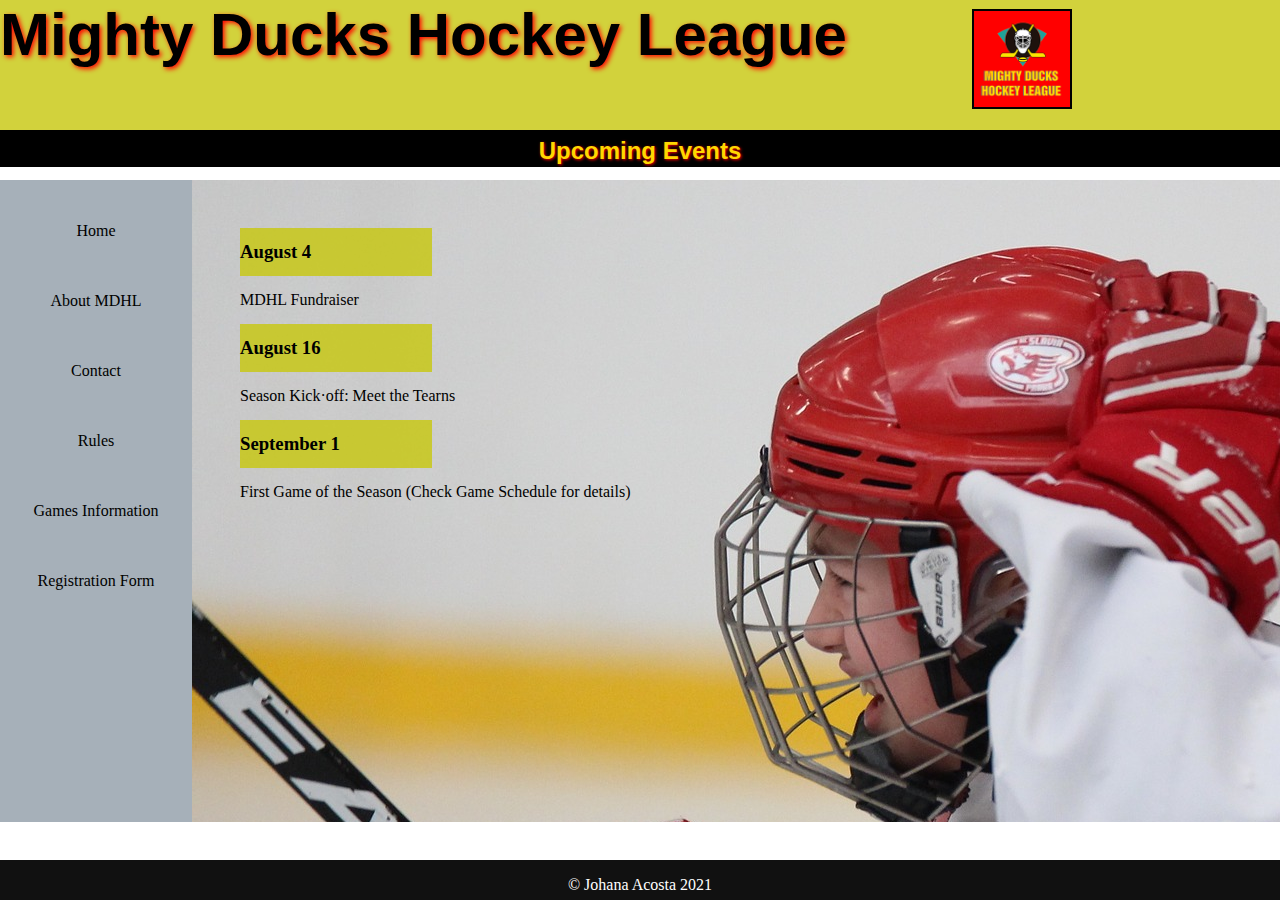
<file: index.html>
<!DOCTYPE html>
<html lang="en">
    <head>
        <title>Mighty Ducks</title>
        <meta charset="UTF-8">
        <meta name="viewport" content="width=device-width, initial-scale=1">
        <link href="../style/mdhl_3.1.css" rel="stylesheet">
        <!--<link href="../style/mdhl_1.css" rel="stylesheet">-->
    </head>
    <body>
        <div class="bodyComplet">
       <header>
            <div class="barraSuperior">
                <h1 class="titulo">Mighty Ducks Hockey League</h1>
            </div>
            <div class="barra">
                <h2 class="subtitulo">Upcoming Events</h2>
                <img class="logoTipo" src="../assets/logo1.png" alt="logoTipo">
            </div>
       </header>
        <div class="flex-hijo">
            <nav class="vertical-menu">
                <a class="index" href="index.html">Home</a>
                <a class="about" href="about.html">About MDHL</a>
                <a class="contact-nav" href="contact.html">Contact</a>
                <a class="rules-nav" href="rules.html">Rules</a>
                <a class="gamesInfomation" href="gamesInformation.html">Games Information</a>
                <a class="form" href="form.html">Registration Form</a>
            </nav>
        <main> 
            <div class="contenido">
                <div> 
                    <h3>August 4</h3>
                    <p>MDHL Fundraiser</p>
                </div>
                <div>
                    <h3>August 16</h3>
                    <p>Season Kick·off: Meet the Tearns</p>
                </div>
                <div>
                    <h3>September 1</h3>
                    <p>First Game of the Season (Check Game Schedule for details)</p>
                </div>
             </div>
        </div>
        </main>
        <footer class="footer">
            &copy; Johana Acosta 2021
        </footer>
    </div>
    </body>
</html>
</file>
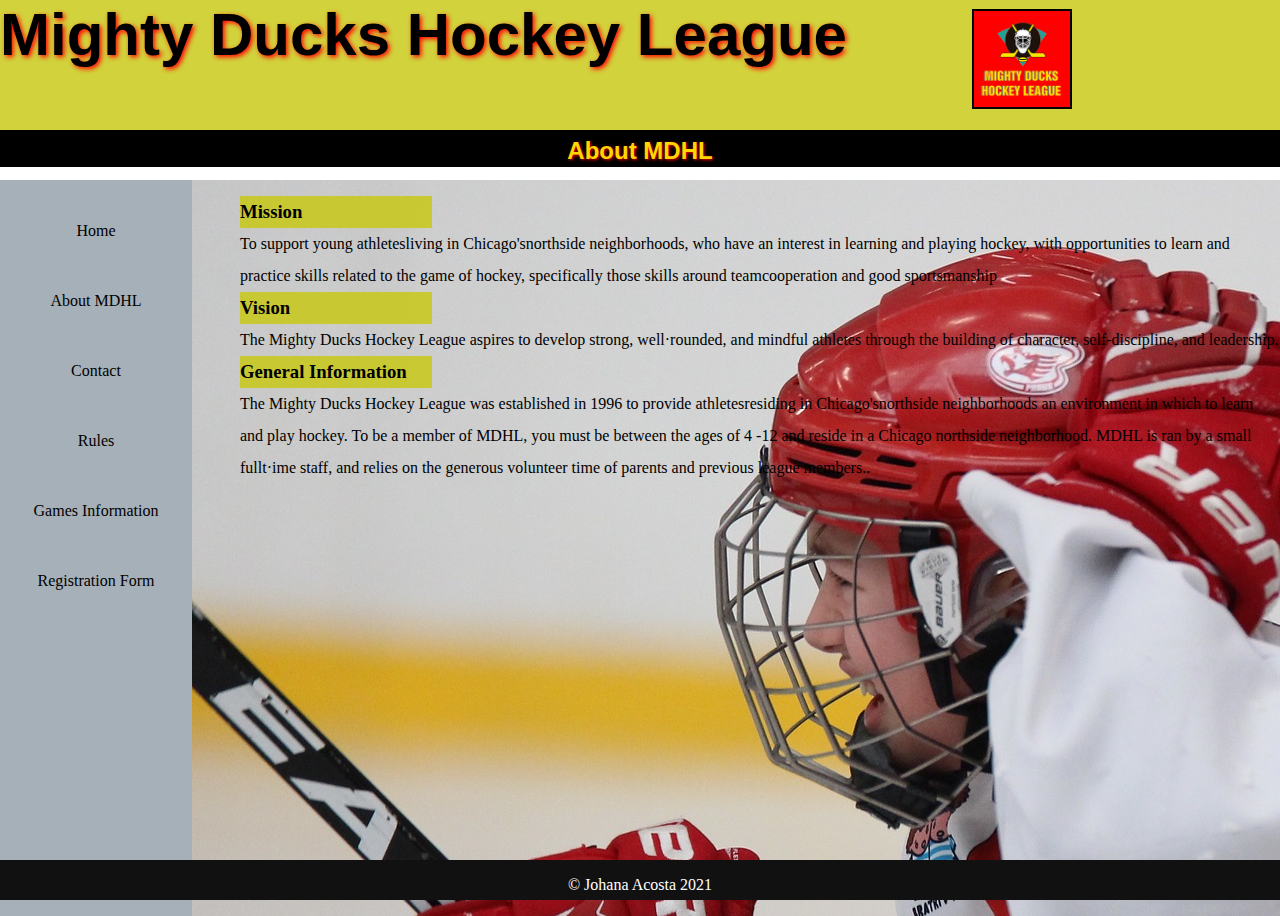
<file: about.html>
<!DOCTYPE html>
<html lang="en">
    <head>
        <title>Mighty Ducks Hockey League</title>
        <meta charset="UTF-8">
        <meta name="viewport" content="width=device-width, initial-scale=1"> 
        <!--<link href="../style/mdhl_1.css" rel="stylesheet"> -->
        <link href="../style/mdhl_3.1.css" rel="stylesheet">
    </head>
    <body>
        <header>
            <div class="barraSuperior">
                <h1 class="titulo">Mighty Ducks Hockey League</h1>
            </div>
            <div class="barra">
                <h2 class="subtitulo">About MDHL</h2>
                <img class="logoTipo" src="../assets/logo1.png" alt="logoTipo">
            </div>
       </header>
       <div class="flex-hijo">
        <nav class="vertical-menu">
            <a class="index" href="index.html">Home</a>
            <a class="about" href="about.html">About MDHL</a>
            <a class="contact-nav" href="contact.html">Contact</a>
            <a class="rules-nav" href="rules.html">Rules</a>
            <a class="gamesInfomation" href="gamesInformation.html">Games Information</a>
            <a class="form" href="form.html">Registration Form</a>
        </nav>
        <main> 
            <section>
            <div class="contenidoAbout">
                    <h3>Mission</h3>
                    <p>To support young athletesliving in Chicago'snorthside neighborhoods, who have an interest in
                        learning and playing hockey, with opportunities to learn and practice skills related to the game of
                        hockey, specifically those skills around teamcooperation and good sportsmanship</p>
                    <h3>Vision</h3>
                    <p>The Mighty Ducks Hockey League aspires to develop strong, well·rounded, and mindful
                        athletes through the building of character, self-discipline, and leadership.</p>
                    <h3>General Information</h3>
                    <p>The Mighty Ducks Hockey League was established in 1996 to provide athletesresiding in
                        Chicago'snorthside neighborhoods an environment in which to learn and play hockey. To be a
                        member of MDHL, you must be between the ages of 4 -12 and reside in a Chicago northside
                        neighborhood. MDHL is ran by a small fullt·ime staff, and relies on the generous volunteer time of
                        parents and previous league members..</p>
                </div>
            </section>
        </main>
        <footer class="footer">
            &copy; Johana Acosta 2021
        </footer>
    </body>
</html>
</file>
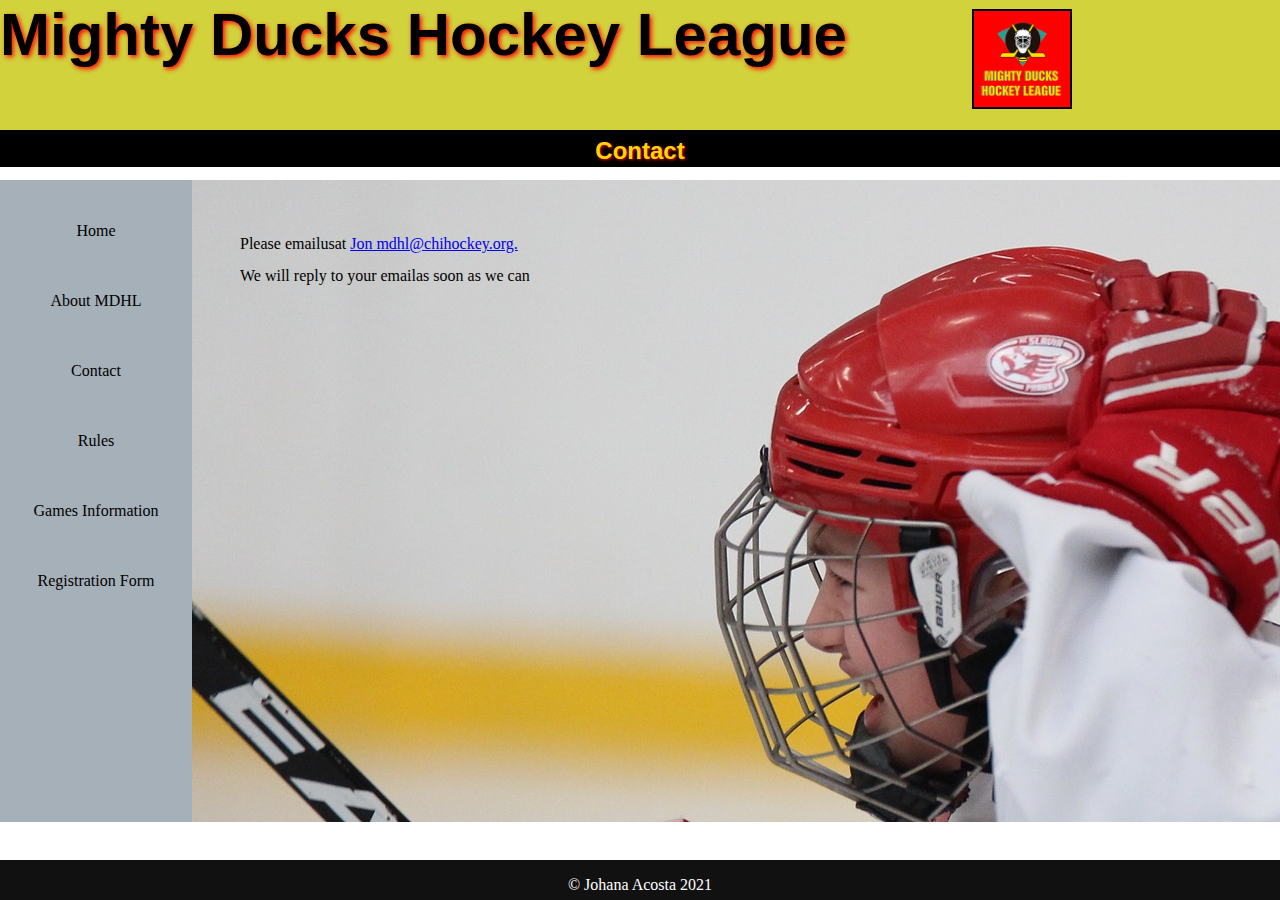
<file: contact.html>
<!DOCTYPE html>
<html lang="en">
    <head>
        <title>Mighty Ducks Hockey League</title>
        <meta charset="UTF-8">
        <meta name="viewport" content="width=device-width, initial-scale=1">
        <!--<link href="../style/mdhl_1.css" rel="stylesheet"> -->
        <link href="../style/mdhl_3.1.css" rel="stylesheet">
    </head>
    <body>
        <header>
            <div class="barraSuperior">
                <h1 class="titulo">Mighty Ducks Hockey League</h1>
            </div>
            <div class="barra">
                <h2 class="subtitulo">Contact</h2>
                <img class="logoTipo" src="../assets/logo1.png" alt="logoTipo">
            </div>
       </header>
       <div class="flex-hijo">
        <nav class="vertical-menu">
            <a class="index" href="index.html">Home</a>
            <a class="about" href="about.html">About MDHL</a>
            <a class="contact-nav" href="contact.html">Contact</a>
            <a class="rules-nav" href="rules.html">Rules</a>
            <a class="gamesInfomation" href="gamesInformation.html">Games Information</a>
            <a class="form" href="form.html">Registration Form</a>
        </nav>
        <main>
            <div class="contacto">
                <p>Please emailusat 
                    <a href="mailto:mdhl@chihockey.org">Jon mdhl@chihockey.org.</a></p>
                <p> We will reply to your emailas soon as we can</p>
             </div>
        </main>
        <footer class="footer">
            &copy; Johana Acosta 2021
        </footer>
    </body>
</html>
</file>
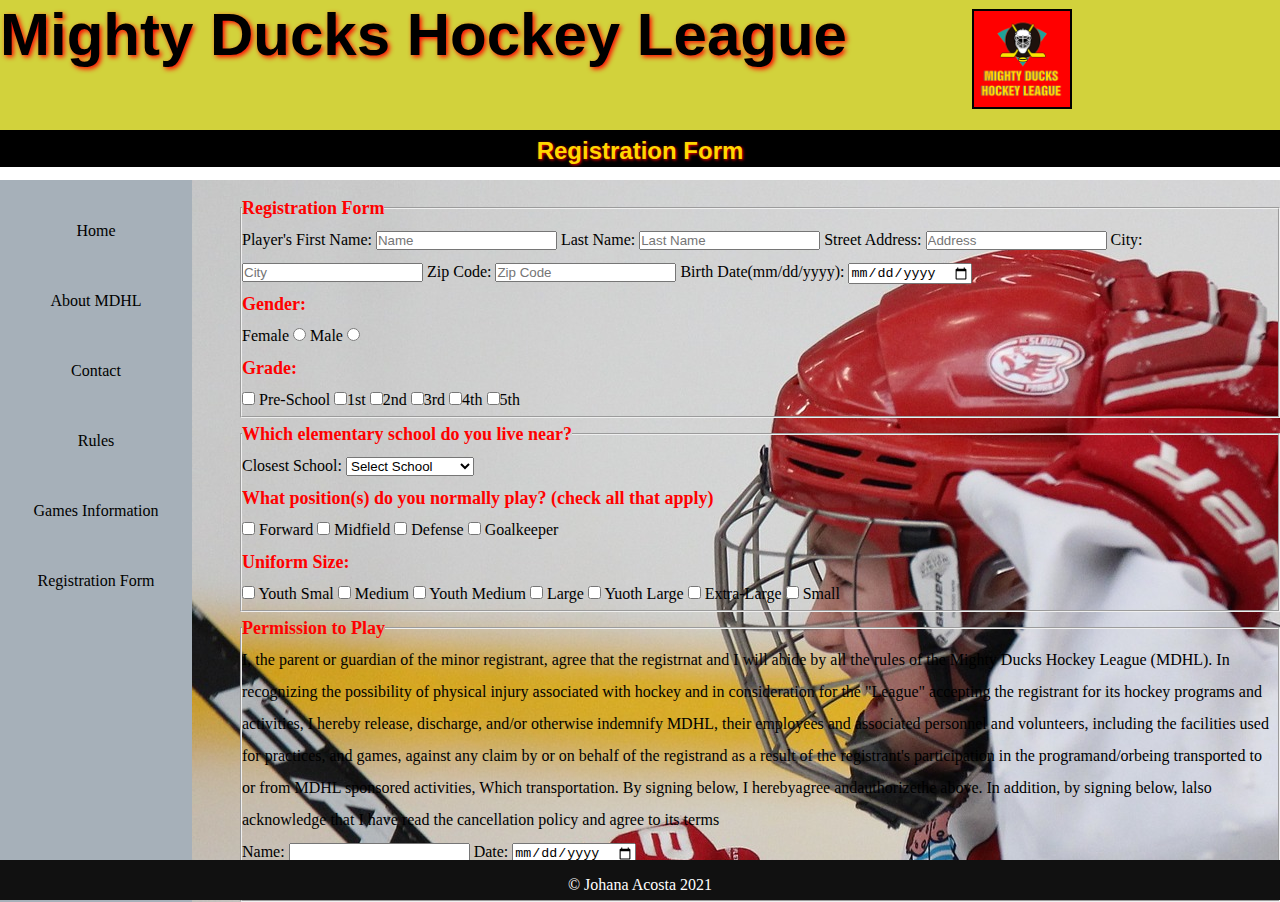
<file: form.html>
<!DOCTYPE html>
<html lang="en">
    <head>
        <title>Mighty Ducks</title>
        <meta charset="UTF-8">
        <meta name="viewport" content="width=device-width, initial-scale=1">
        <link href="../style/mdhl_3.1.css" rel="stylesheet">
        <!--<link href="../style/mdhl_3.css" rel="stylesheet">-->
    </head>
    <body>
       <header>
            <div class="barraSuperior">
                <h1 class="titulo">Mighty Ducks Hockey League</h1>
            </div>
            <div class="barra">
                <h2 class="subtitulo">Registration Form</h2>
                <img class="logoTipo" src="../assets/logo1.png" alt="logoTipo">
            </div>
       </header>
       <div class="flex-hijo">
            <nav class="vertical-menu">
                <a class="index" href="index.html">Home</a>
                <a class="about" href="about.html">About MDHL</a>
                <a class="contact-nav" href="contact.html">Contact</a>
                <a class="rules-nav" href="rules.html">Rules</a>
                <a class="gamesInfomation" href="gamesInformation.html">Games Information</a>
                <a class="form" href="form.html">Registration Form</a>
            </nav>
        <main>
            <div class="contForm">
            <form action="show_data.html" method="GET">
                <fieldset>
                <legend>Registration Form</legend>
                    <label for="name">Player's First Name:</label>
                    <input type="text" id="name" placeholder="Name">
                    <label for="lastName">Last Name:</label>
                    <input type="text" id="lastName" placeholder="Last Name">
                    <label for="address">Street Address:</label>
                    <input type="text" id="address" placeholder="Address">
                    <label for="city">City:</label>
                    <input type="text" id="city" placeholder="City">
                    <label for="code">Zip Code:</label>
                    <input type="number" id="code" placeholder="Zip Code">
                    <label for="date">Birth Date(mm/dd/yyyy):</label>
                    <input type="date" id="date" placeholder="Birth Dale">
                <legend>Gender:</legend>
                    <label for="fem">Female</label>
                    <input type="radio" id="fem" name="gender" value="f">
                    <label for="masc">Male</label>
                    <input type="radio" id="masc" name="gender" value="m">
                <legend>Grade: </legend>
                    <input type="checkbox" name="grade" value="cbox"> Pre-School</label>
                    <label for="cbox2" name="grade">
                    <input type="checkbox" name="grade" value="1st">1st</label>
                    <label for="cbox" name="grade">
                    <input type="checkbox"name="grade" value="2nd">2nd</label>
                    <label for="cbox3" name="grade">
                    <input type="checkbox" name="grade" value="3rd">3rd</label>
                    <label for="cbox4" name="grade">
                    <input type="checkbox" name="grade" value="4th">4th</label>
                    <label for="cbox5" name="grade">
                    <input type="checkbox" name="grade" value="5th">5th</label>
                    <label for="cbox6" name="grade">       
                </fieldset>
                <fieldset>
                    <legend>Which elementary school do you live near?</legend>
                    <label>
                        Closest School:
                        <select name="school" required>
                            <option value="" disabled selected>Select School</option>
                            <option value="aj">AJ Katzenmaier</option>
                            <option value="greenbay">Greenbay</option>
                            <option value="howard">Howard A Yeager</option>
                            <option value="hart">Marjorie P Hart</option>
                            <option value="north">North Elementary</option>
                            <option value="south">South Elementary</option>
                        </select>
                    </label>
                        <legend>What position(s) do you normally play? (check all that apply)</legend>                
                            <label for="cbox13" id="cbox13">
                            <input type="checkbox" id="cbox13" value="cbox13"> Forward</label>
                            <label for="cbox14" id="cbox14">
                            <input type="checkbox" id="cbox14" value="cbox14"> Midfield</label>
                            <label for="cbox15" id="cbox15">
                            <input type="checkbox" id="cbox15" value="cbox15"> Defense</label>
                            <label for="cbox16" id="cbox16">
                            <input type="checkbox" id="cbox16" value="cbox16"> Goalkeeper</label>
                        <legend>Uniform Size:</legend>
                            <label for="cbox17" id="cbox17">
                            <input type="checkbox" id="cbox17" value="cbox17"> Youth Smal</label>
                            <label for="cbox18" id="cbox18">
                            <input type="checkbox" id="cbox18" value="cbox18"> Medium</label>
                            <label for="cbox19" id="cbox19">
                            <input type="checkbox" id="cbox19" value="cbox19"> Youth Medium</label>
                            <label for="cbox20" id="cbox20">
                            <input type="checkbox" id="cbox20" value="cbox20"> Large</label>
                            <label for="cbox21" id="cbox21">
                            <input type="checkbox" id="cbox21" value="cbox21"> Yuoth Large</label>
                            <label for="cbox22" id="cbox22">
                            <input type="checkbox" id="cbox22" value="cbox22"> Extra-Large</label>
                            <label for="cbox23" id="cbox23">
                            <input type="checkbox" id="cbox23" value="cbox23"> Small</label>
                </fieldset>
                <fieldset>
                    <legend>Permission to Play</legend>
                    <p>I, the parent or guardian of the minor registrant, agree that the registrnat and I will abide by all the rules
                        of the Mighty Ducks Hockey League (MDHL). In recognizing the possibility of physical injury
                        associated with hockey and in consideration for the "League" accepting the registrant for its
                        hockey programs and activities, I hereby release, discharge, and/or otherwise indemnify MDHL, 
                        their employees and associated personnel and volunteers, including the facilities used for practices,
                        and games, against any claim by or on behalf of the registrand as a result of the registrant's 
                        participation in the programand/orbeing transported to or from MDHL sponsored activities, Which
                        transportation.
                        By signing below, I herebyagree andauthorizethe above. In addition, by signing below, lalso acknowledge that 
                        I have read the cancellation policy and agree to its terms</p>
                        <label for="parent">Name:</label>
                        <input type="text" id="parent" name=user_parent>
                        <label for="date1">Date:</label>
                        <input type="date" id="date1" name=user_date>
                 
                    <div class="submit">
                        <input type="submit" value="Enviar">
                    </div>
                </fieldset>
            </form>
        </div>
        </main>
        <footer class="footer">
            &copy; Johana Acosta 2021
        </footer>
    </form>
    </body>
</html>
</file>
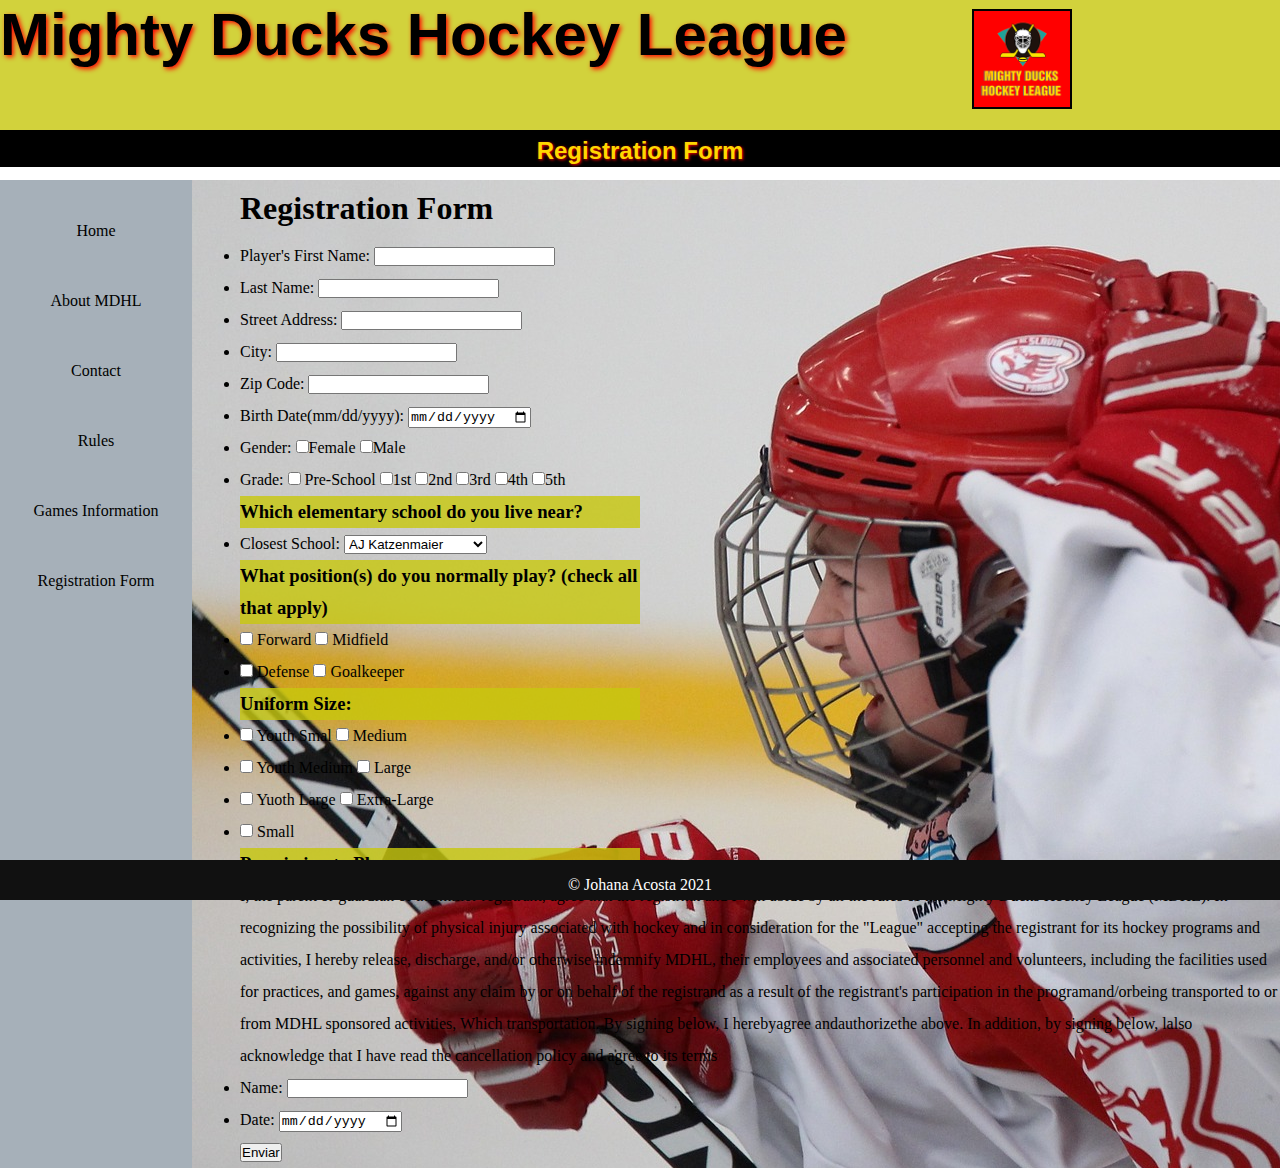
<file: form1.html>
<!DOCTYPE html>
<html lang="en">
    <head>
        <title>Mighty Ducks</title>
        <meta charset="UTF-8">
        <meta name="viewport" content="width=device-width, initial-scale=1">
        <link href="../style/mdhl_3.1.css" rel="stylesheet">
        <!--<link href="../style/mdhl_3.css" rel="stylesheet">-->
    </head>
    <body>
       <header>
            <div class="barraSuperior">
                <h1 class="titulo">Mighty Ducks Hockey League</h1>
            </div>
            <div class="barra">
                <h2 class="subtitulo">Registration Form</h2>
                <img class="logoTipo" src="../assets/logo1.png" alt="logoTipo">
            </div>
       </header>
       <div class="flex-hijo">
            <nav class="vertical-menu">
                <a class="index" href="index.html">Home</a>
                <a class="about" href="about.html">About MDHL</a>
                <a class="contact-nav" href="contact.html">Contact</a>
                <a class="rules-nav" href="rules.html">Rules</a>
                <a class="gamesInfomation" href="gamesInformation.html">Games Information</a>
                <a class="form" href="form.html">Registration Form</a>
            </nav>
        <main>
            <div class="contForm">
            <h1>Registration Form</h1>
            
                <form action="show_data.html" method="GET">
                <ul>
                    <li> 
                        <label for="name">Player's First Name:</label>
                        <input type="text" id="name" name=user_name>
                    </li>
                    <li>
                        <label for="lastName">Last Name:</label>
                        <input type="text" id="lastName" name=user_lastName>
                    </li>
                    <li> 
                        <label for="address">Street Address:</label>
                        <input type="text" id="address" name=user_address>
                    </li>
                    <li>
                        <label for="city">City:</label>
                        <input type="text" id="city" name=user_city>
                    </li>
                   <li> 
                        <label for="code">Zip Code:</label>
                        <input type="number" id="code" name=user_code>
                    </li>
                    <li>
                        <label for="date">Birth Date(mm/dd/yyyy):</label>
                        <input type="date" id="date" name=user_date>
                    </li>
                    <li>
                        <label for="cbox" id="cbox">Gender:
                        <input type="checkbox" id="cbox" value="cbox">Female</label>
                        <label for="cbox1" id="cbox1">
                        <input type="checkbox" id="cbox1" value="cbox1">Male</label>
                   </li>
                   <li>
                        <label for="cbox" id="cbox">Grade:
                        <input type="checkbox" id="cbox" value="cbox"> Pre-School</label>
                        <label for="cbox2" id="cbox2">
                        <input type="checkbox" id="cbox2" value="cbox2">1st</label>
                        <label for="cbox" id="cbox">
                        <input type="checkbox" id="cbox3" value="cbox3">2nd</label>
                        <label for="cbox3" id="cbox3">
                        <input type="checkbox" id="cbox4" value="cbox4">3rd</label>
                        <label for="cbox4" id="cbox4">
                        <input type="checkbox" id="cbox5" value="cbox5">4th</label>
                        <label for="cbox5" id="cbox5">
                        <input type="checkbox" id="cbox6" value="cbox6">5th</label>
                        <label for="cbox6" id="cbox6">       
                    </li>
                    <h3 class="formStyle">Which elementary school do you live near?</h3>
                    <li>
                    <label for="school">Closest School:</label>
                    <select name="school">
                        <optgroup label="Closest School">
                            <option value="aj">AJ Katzenmaier</option>
                            <option value="greenbay">Greenbay</option>
                            <option value="howard">Howard A Yeager</option>
                            <option value="hart">Marjorie P Hart</option>
                            <option value="north">North Elementary</option>
                            <option value="south">South Elementary</option>
                        </optgroup>
                    </select>
                </li> 
                    <h3 class="formStyle">What position(s) do you normally play? (check all that apply)</h3>
                    <li>
                        <label for="cbox13" id="cbox13">
                        <input type="checkbox" id="cbox13" value="cbox13"> Forward</label>
                        <label for="cbox14" id="cbox14">
                        <input type="checkbox" id="cbox14" value="cbox14"> Midfield</label>
                    </li>
                    <li>
                        <label for="cbox15" id="cbox15">
                        <input type="checkbox" id="cbox15" value="cbox15"> Defense</label>
                        <label for="cbox16" id="cbox16">
                        <input type="checkbox" id="cbox16" value="cbox16"> Goalkeeper</label>
                    </li>
                    <h3 class="formStyle">Uniform Size:</h3>
                    <li>
                        <label for="cbox17" id="cbox17">
                        <input type="checkbox" id="cbox17" value="cbox17"> Youth Smal</label>
                        <label for="cbox18" id="cbox18">
                        <input type="checkbox" id="cbox18" value="cbox18"> Medium</label>
                    </li>
                    <li>
                        <label for="cbox19" id="cbox19">
                        <input type="checkbox" id="cbox19" value="cbox19"> Youth Medium</label>
                        <label for="cbox20" id="cbox20">
                        <input type="checkbox" id="cbox20" value="cbox20"> Large</label>
                    </li>
                    <li>
                        <label for="cbox21" id="cbox21">
                        <input type="checkbox" id="cbox21" value="cbox21"> Yuoth Large</label>
                        <label for="cbox22" id="cbox22">
                        <input type="checkbox" id="cbox22" value="cbox22"> Extra-Large</label>
                    </li>
                    <li>
                        <label for="cbox23" id="cbox23">
                        <input type="checkbox" id="cbox23" value="cbox23"> Small</label>
                    </li>
               
                <h3 class="formStyle">Permission to Play</h3>
                <li>
                <p>I, the parent or guardian of the minor registrant, agree that the registrnat and I will abide by all the rules
                    of the Mighty Ducks Hockey League (MDHL). In recognizing the possibility of physical injury
                    associated with hockey and in consideration for the "League" accepting the registrant for its
                    hockey programs and activities, I hereby release, discharge, and/or otherwise indemnify MDHL, 
                    their employees and associated personnel and volunteers, including the facilities used for practices,
                    and games, against any claim by or on behalf of the registrand as a result of the registrant's 
                    participation in the programand/orbeing transported to or from MDHL sponsored activities, Which
                    transportation.
                    By signing below, I herebyagree andauthorizethe above. In addition, by signing below, lalso acknowledge that 
                    I have read the cancellation policy and agree to its terms</p>
                </li>
                <li> 
                    <label for="parent">Name:</label>
                    <input type="text" id="parent" name=user_parent>
                 </li>
                 <li> 
                    <label for="date1">Date:</label>
                    <input type="date" id="date1" name=user_date>
                </li>
            </ul>
            <div class="submit">
                <input type="submit" value="Enviar">
            </div>
        </main>
            <footer class="footer">
                &copy; Johana Acosta 2021
            </footer>
        </form>
        </body>
</html>
</file>
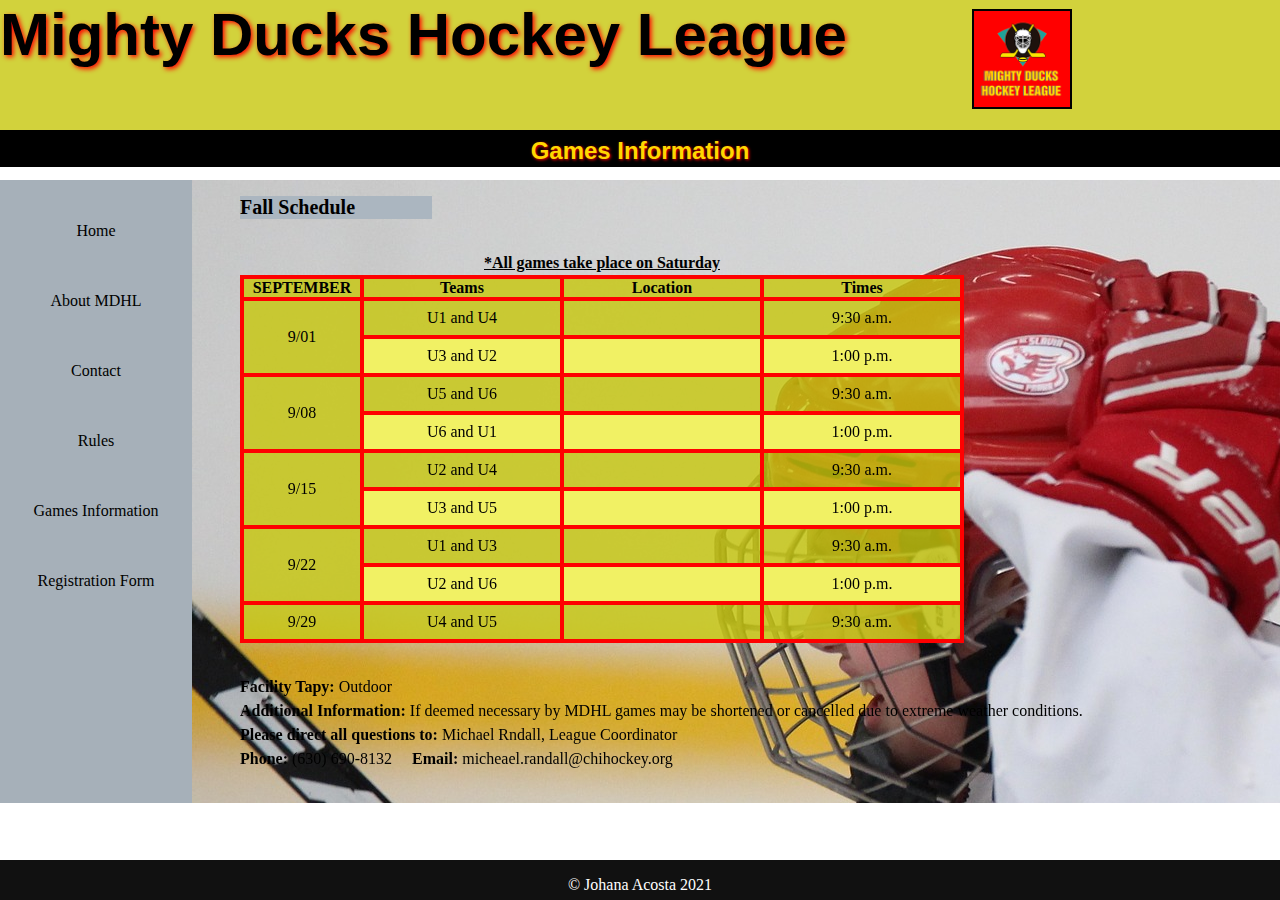
<file: gamesInformation.html>
<!DOCTYPE html>
<html lang="en">
    <head>
        <title>Mighty Ducks</title>
        <meta charset="UTF-8">
        <meta name="viewport" content="width=device-width, initial-scale=1">
        <link href="../style/mdhl_3.1.css" rel="stylesheet">
        <!--<link href="../style/mdhl_3.css" rel="stylesheet">-->
    </head>
    <body>
       <header>
            <div class="barraSuperior">
                <h1 class="titulo">Mighty Ducks Hockey League</h1>
            </div>
            <div class="barra">
                <h2 class="subtitulo">Games Information</h2>
                <img class="logoTipo" src="../assets/logo1.png" alt="logoTipo">
            </div>
       </header>
       <div class="flex-hijo">
            <nav class="vertical-menu">
                <a class="index" href="index.html">Home</a>
                <a class="about" href="about.html">About MDHL</a>
                <a class="contact-nav" href="contact.html">Contact</a>
                <a class="rules-nav" href="rules.html">Rules</a>
                <a class="gamesInfomation" href="gamesInformation.html">Games Information</a>
                <a class="form" href="form.html">Registration Form</a>
            </nav>
        <main class="gamesMain">
           <h3 id="titleTable">Fall Schedule</h3>
            <table class="gamesInf">
                <caption>
                    *All games take place on Saturday
                </caption>
                <colgroup>
                    <col span="1" class="date">
                    <col span="3" class="info"> 
                </colgroup>
               <thead>
                <tr>
                    <th>SEPTEMBER</th>
                    <th>Teams</th>
                    <th>Location</th>
                    <th>Times</th>
                </tr>
                </thead>
                <tbody>
                <tr>
                    <td rowspan="2">9/01</td>
                    <td>U1 and U4</td>
                    <td><iframe src="https://www.google.com/maps/embed?pb=!1m18!1m12!1m3!1d2949.7808848531317!2d-87.86499018516895!3d42.32587204525366!2m3!1f0!2f0!3f0!3m2!1i1024!2i768!4f13.1!3m3!1m2!1s0x880f932fbc6ba7cd%3A0xcf2bbe275c6da815!2sAJ%20Katzenmaier%20Academy!5e0!3m2!1ses-419!2sar!4v1629289325915!5m2!1ses-419!2sar" width="80" height="30" style="border:0;" allowfullscreen="" loading="lazy"></iframe></td>
                    <td>9:30 a.m.</td>
                </tr>
                <tr>
                    <td>U3 and U2</td>
                    <td><iframe src="https://www.google.com/maps/embed?pb=!1m18!1m12!1m3!1d182055.15414422593!2d-88.13058053343623!3d44.52310463173975!2m3!1f0!2f0!3f0!3m2!1i1024!2i768!4f13.1!3m3!1m2!1s0x8802e2e809b380f3%3A0x6370045214dcf571!2sGreen%20Bay%2C%20Wisconsin%2C%20EE.%20UU.!5e0!3m2!1ses-419!2sar!4v1629289485849!5m2!1ses-419!2sar" width="80" height="30" style="border:0;" allowfullscreen="" loading="lazy"></iframe></td>
                    <td>1:00 p.m.</td>
                </tr>
                <tr>
                    <td rowspan="2">9/08</td>
                    <td>U5 and U6</td>
                    <td><iframe src="https://www.google.com/maps/embed?pb=!1m18!1m12!1m3!1d3103120.1313669016!2d-87.21051582894177!3d40.57712948087386!2m3!1f0!2f0!3f0!3m2!1i1024!2i768!4f13.1!3m3!1m2!1s0x880fd2e37f852467%3A0xb6cb22b2f0358874!2sHoward%20A%20Yeager%20Elementary!5e0!3m2!1ses-419!2sar!4v1629289654014!5m2!1ses-419!2sar" width="80" height="30" style="border:0;" allowfullscreen="" loading="lazy"></iframe></td>
                    <td>9:30 a.m.</td>
                </tr>
                <tr>
                    <td>U6 and U1</td>
                    <td><iframe src="https://www.google.com/maps/embed?pb=!1m18!1m12!1m3!1d379941.0993128908!2d-87.92612406718752!3d41.9296229!2m3!1f0!2f0!3f0!3m2!1i1024!2i768!4f13.1!3m3!1m2!1s0x880fd30f2637f9d7%3A0xdbff5d5dfcfcfa35!2sMarjorie%20P%20Hart%20Elementary!5e0!3m2!1ses-419!2sar!4v1629289748681!5m2!1ses-419!2sar" width="80" height="30" style="border:0;" allowfullscreen="" loading="lazy"></iframe></td>
                    <td>1:00 p.m.</td>
                </tr>
                <tr>
                    <td rowspan="2">9/15</td>
                    <td>U2 and U4</td>
                    <td><iframe src="https://www.google.com/maps/embed?pb=!1m18!1m12!1m3!1d378055.18904357206!2d-88.61918786718753!3d42.24529420000004!2m3!1f0!2f0!3f0!3m2!1i1024!2i768!4f13.1!3m3!1m2!1s0x880f6d6a0debf659%3A0xd1fbb86b1230d37a!2sNorth%20Elementary%20School!5e0!3m2!1ses-419!2sar!4v1629289806929!5m2!1ses-419!2sar" width="80" height="30" style="border:0;" allowfullscreen="" loading="lazy"></iframe></td>
                    <td>9:30 a.m.</td>
                </tr>
                <tr>
                    
                    <td>U3 and U5</td>
                    <td><iframe src="https://www.google.com/maps/embed?pb=!1m18!1m12!1m3!1d2949.780884853124!2d-87.86499018516896!3d42.325872045253675!2m3!1f0!2f0!3f0!3m2!1i1024!2i768!4f13.1!3m3!1m2!1s0x880f932fbc6ba7cd%3A0xcf2bbe275c6da815!2sAJ%20Katzenmaier%20Academy!5e0!3m2!1ses-419!2sar!4v1629289950434!5m2!1ses-419!2sar" width="80" height="30" style="border:0;" allowfullscreen="" loading="lazy"></iframe></td>
                    <td>1:00 p.m.</td>
                </tr>
                <tr>
                    <td rowspan="2">9/22</td>
                    <td>U1 and U3</td>
                    <td><iframe src="https://www.google.com/maps/embed?pb=!1m18!1m12!1m3!1d2950.1935229754768!2d-87.85678168516927!3d42.317070945809!2m3!1f0!2f0!3f0!3m2!1i1024!2i768!4f13.1!3m3!1m2!1s0x880feccac2135a21%3A0x8ce88e90b96bbec1!2sSouth%20Elementary%20School%20(K-5)!5e0!3m2!1ses-419!2sar!4v1629290122889!5m2!1ses-419!2sar" width="80" height="30" style="border:0;" allowfullscreen="" loading="lazy"></iframe></td>
                    <td>9:30 a.m.</td>
                </tr>
                <tr>
                    <td>U2 and U6</td>
                    <td><iframe src="https://www.google.com/maps/embed?pb=!1m18!1m12!1m3!1d2968.5856648778085!2d-87.66511018518364!3d41.9232649705667!2m3!1f0!2f0!3f0!3m2!1i1024!2i768!4f13.1!3m3!1m2!1s0x880fd2e37f852467%3A0xb6cb22b2f0358874!2sHoward%20A%20Yeager%20Elementary!5e0!3m2!1ses-419!2sar!4v1629290184501!5m2!1ses-419!2sar" width="80" height="30" style="border:0;" allowfullscreen="" loading="lazy"></iframe></td>
                    <td>1:00 p.m.</td>
                </tr>
                <tr>
                    <td rowspan="2">9/29</td>
                    <td>U4 and U5</td>
                    <td><iframe src="https://www.google.com/maps/embed?pb=!1m18!1m12!1m3!1d182055.15414422593!2d-88.13058053343623!3d44.52310463173975!2m3!1f0!2f0!3f0!3m2!1i1024!2i768!4f13.1!3m3!1m2!1s0x8802e2e809b380f3%3A0x6370045214dcf571!2sGreen%20Bay%2C%20Wisconsin%2C%20EE.%20UU.!5e0!3m2!1ses-419!2sar!4v1629290264335!5m2!1ses-419!2sar" width="80" height="30" style="border:0;" allowfullscreen="" loading="lazy"></iframe></td>
                    <td>9:30 a.m.</td>
                </tr>
            </tbody>
        </table>    
        <div class="footerGames">
            <p><b>Facility Tapy: </b>Outdoor</p>
            <p><b> Additional Information: </b> If deemed necessary by MDHL games may be shortened or cancelled due to extreme weather conditions.</p>
            <p><b>Please direct all questions to: </b>Michael Rndall, League Coordinator</p>
            <p><b>Phone: </b>(630) 690-8132 <b> &nbsp;&nbsp;&nbsp;&nbsp;Email: </b>micheael.randall@chihockey.org</p>
        </div>         
        </main>
    </div>
            <footer class="footer">
                &copy; Johana Acosta 2021
            </footer>
        </body>
</html>
</file>
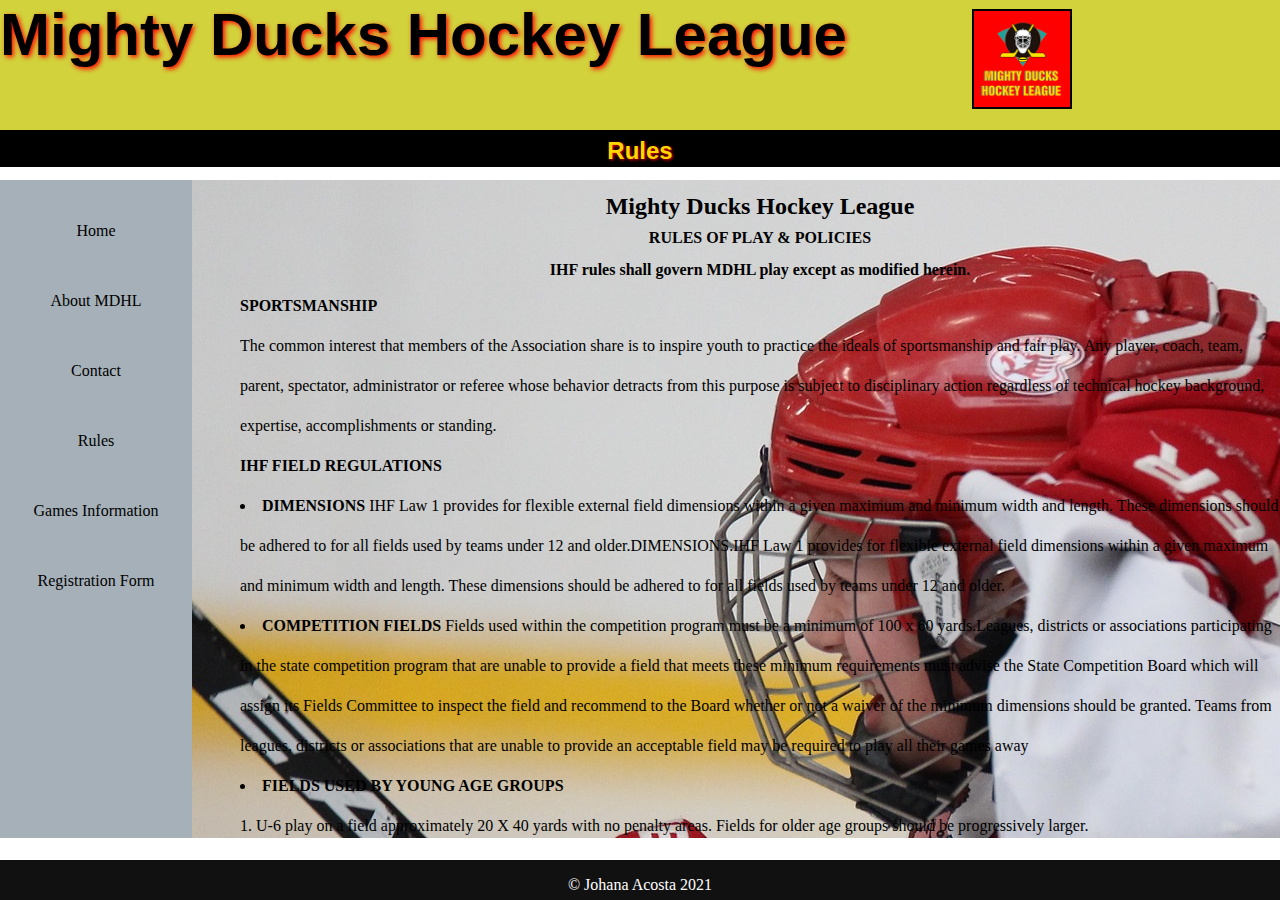
<file: rules.html>
<!DOCTYPE html>
<html lang="en">
    <head>
        <title>Mighty Ducks</title>
        <meta charset="UTF-8">
        <meta name="viewport" content="width=device-width, initial-scale=1">
        <link href="../style/mdhl_3.1.css" rel="stylesheet">
        <!--<link href="../style/mdhl_1.css" rel="stylesheet">-->
    </head>
    <body>
       <header>
            <div class="barraSuperior">
                <h1 class="titulo">Mighty Ducks Hockey League</h1>
            </div>
            <div class="barra">
                <h2 class="subtitulo">Rules</h2>
                <img class="logoTipo" src="../assets/logo1.png" alt="logoTipo">
            </div>
       </header>
        <div class="flex-hijo">
            <nav class="vertical-menu">
                <a class="index" href="index.html">Home</a>
                <a class="about" href="about.html">About MDHL</a>
                <a class="contact-nav" href="contact.html">Contact</a>
                <a class="rules-nav" href="rules.html">Rules</a>
                <a class="gamesInfomation" href="gamesInformation.html">Games Information</a>
                <a class="form" href="form.html">Registration Form</a>
            </nav>
       <main class="contenidoRules">
            <div class="mdhl">
                <h2><b>Mighty Ducks Hockey League</b></h2>
                <p><b>RULES OF PLAY & POLICIES</b></p>
                <p><b>IHF rules shall govern MDHL play except as modified herein.</b></p></div>
            <div class="rulesGames">
                <dl>
                <dt><b>SPORTSMANSHIP</b></dt>
                <dd>The common interest that members of the Association share is to inspire
                youth to practice the ideals of sportsmanship and fair play. Any player, coach,
                team, parent, spectator, administrator or referee whose behavior detracts from
                this purpose is subject to disciplinary action regardless of technical hockey
                background, expertise, accomplishments or standing.</dd>
                <dt><b>IHF FIELD REGULATIONS</b></dt>
            <dd>
                <ul>
                    <li><b> DIMENSIONS </b> IHF Law 1 provides for flexible external field dimensions within
                        a given maximum and minimum width and length. These dimensions should be
                        adhered to for all fields used by teams under 12 and older.DIMENSIONS.IHF Law 1 provides for flexible external field dimensions within
                        a given maximum and minimum width and length. These dimensions should be
                        adhered to for all fields used by teams under 12 and older.</li>
                    <li><b>COMPETITION FIELDS</b> Fields used within the competition program must be
                        a minimum of 100 x 60 yards.Leagues, districts or associations participating in
                        the state competition program that are unable to provide a field that meets these
                        minimum requirements must advise the State Competition Board which will
                        assign its Fields Committee to inspect the field and recommend to the Board
                        whether or not a waiver of the minimum dimensions should be granted. Teams
                        from leagues, districts or associations that are unable to provide an acceptable
                        field may be required to play all their games away</li>
                    <li><b>FIELDS USED BY YOUNG AGE GROUPS</b></li>
                    </ul>
                </dd>
                <dd>
                     <ol>
                        <li>U-6 play on a field approximately 20 X 40 yards with no penalty areas. Fields
                            for older age groups should be progressively larger.</li>
                        <li>U-8 plays on a field 40-50 yards in length and 20-30 yards width.</li>
                        <li>U-10 play on a field 70-80 yards in length and 40-50 yards in width</li>
                        <li>In addition, fields used by young age groups may have their internal
                            dimensions and size of goal similarly modified</li>
                    </ol>
                </dd>
             <dt><b>ALL-PLAY</b></dt>
                <dd>All-play means that every recreation player on every team shall play atleast
                    fifty percent of each game. Coaches in the competition program are encouraged
                    to play their players 50% of each game.</dd>
            <dd>
                <ul>
                    <li>A Coach shall be permitted to not play a player 50% of each game
                        under special circumstances, e.g., unexcused absences from practice
                        and/or games, ungentlemanly conduct at practice and/or games, and
                        injuries.</li>
                </ul>
            </dd>
            </dl> 
        </div>
        </main>
    </div>
        <footer class="footer">
                &copy; Johana Acosta 2021
        </footer>
    </body>
</html>
</file>
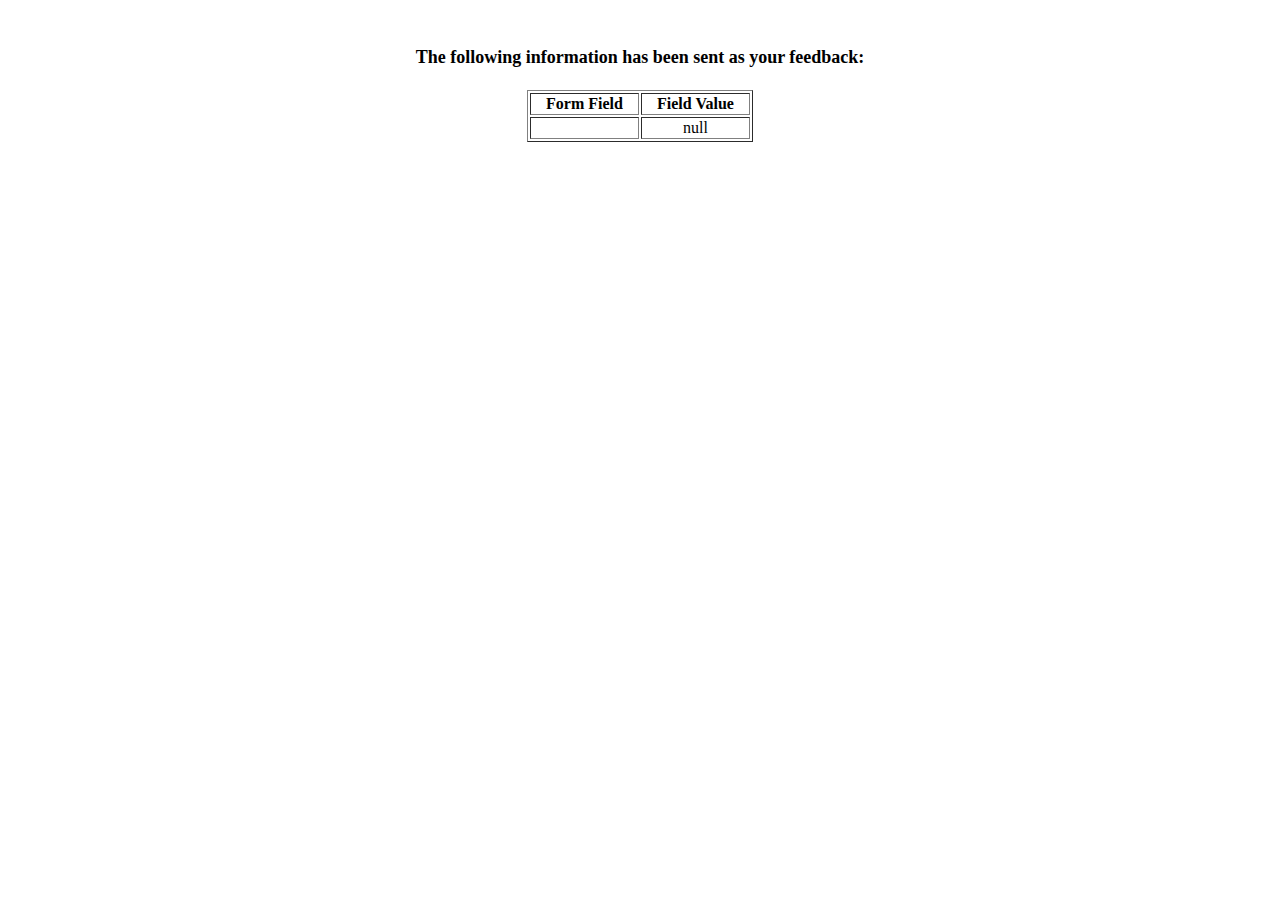
<file: show_data.html>
<html>
<head>
<title>Feedback Sent</title>
</head>
<body>
<p align=center>&nbsp;</p>
<h1 align=center><font size="+1">The following information has been sent as your
  feedback:</font></h1>

<table border="1" align=center width="226">
  <tr>
    <th align="center">Form Field</th>
    <th align="center">Field Value</th>
  </tr>

<script language="javascript">
var args = location.search.substr(1).split('&');
for (var i = 0; i < args.length; ++i) {
  var parts = args[i].split('=');
  if (parts != null) {
    var field = parts[0];
    var value = parts[1];
    if (value == null) {
      value = "null"
    }
    else {
      value = '"' + unescape(value.replace(/\+/g, ' ')) + '"';
    }

    document.writeln('<tr><td align="center">' + field + '</td>');
    document.writeln('<td align="center">' + value + '</td></tr>');
  }
}
</script>

<noscript>
<tr><td>
<p>You need to turn on Javascript in your browser.</p>

<p>In Microsoft Internet Explorer 4 or greater:</p>
<ul>
<li>From the "Tools" menu (in IE 4, it's the "View" menu), select "Internet Options".</li>
<li>Click on the "Security" tab.</li>
<li>Click on the "Custom Level" button. (In IE 4, select "Custom"
and then click on "Settings...".)</li>
<li>Under "Active scripting" make sure "Enable" is selected.</li>
</ul>

<p>In Netscape version 4 or greater:</p>
<ul>
<li>From the <b>Edit</b> menu, select <b>Preferences</b>.</li>
<li>In the <b>Category</b> list on the left, click on the word "Advanced".</li>
<li>In the panel on the right, make sure "Enable JavaScript" is checked.</li>
<li>Click the <b>OK</b> button.</li>
</ul>

</td></tr>
</noscript>

</table>
</body>
</html>
</file>
<file: style/mdhl_3.1.css>
*{
    margin:0;
    padding: 0;
    box-sizing: border-box;   
}
.bodyComplet{
    display: flex;
    flex-wrap: wrap;
}
header{ 
    width: 100%;
    height: 20vh;
}
nav{
    background-color:rgb(166, 176, 185);
    display:flex;
    flex-direction: column;
    align-items: center;
    height: 100%;
    width: 15%;
    list-style-type: none;
    position: absolute;
    font-weight: 500;
    font-size: 1rem;
}
nav a{
    text-decoration: none;
    margin-top: 2rem;
    display: block;
    color: #000;
    padding: 10px 16px;
    text-decoration: none;
}
a.active {
    background-color: #8caa04;
    color: white;
}
a:hover:not(.active) {
    background-color: rgb(180, 199, 13);
    width: 100%;
    height: 5rem; 
}
.flex-hijo{
    display: flex;
    width: 100%;
    background-image: url(..//assets/hockey1.jpg);
    position: relative;
    overflow:scroll;
}
.barraSuperior{
    background-color: rgba(199, 199, 14, 0.808);
    height: 15vh;
    border-bottom: 5px solid black;
    font-size: 30px;
    position: relative;
    
  }
.logoTipo{
    position: absolute;
    width: 100px;
    height: 100px;
    border: 2px solid rgb(215, 233, 58);
    right: 13rem;
    top: 1vh;
    background-color: red;
    border: 2px solid black;
  }
.titulo{
    font-family:Verdana, Geneva, Tahoma, sans-serif;
    color: black;
    text-shadow: 2px 2px 5px red;
    text-align: left;
   }
.subtitulo{
    color:gold;
    font-family: Verdana, Geneva, Tahoma, sans-serif;
    text-shadow: 1px 1px 3px red;
    background-color: black;
    justify-content: center;
    height: 2rem;
    align-items: center;
    display: flex;  
  }
.vertical-menu a:hover {
    text-decoration: underline;
    color:darkblue;
    }
h3{
    background-color: rgba(199, 199, 14, 0.808);
    width: 12rem;
    }
.formStyle{
    background-color: rgba(199, 199, 14, 0.808);
    width: 25rem;
}
h1{
  margin-bottom: 1rem;
}
#titleTable{
    margin-left: 1rem;
    margin-top: 1rem;
    background-color: rgb(171, 182, 192);
    font-size: 20px;
    }
.contenidoAbout{
    margin-top: 1rem;
    line-height: 2rem;
    margin-left: 15rem;
    font-family:Georgia, 'Times New Roman', Times, serif;
    font-style: normal;
    height: 80vh;
        }
.contacto{
    margin-top: 3rem;
    line-height: 2rem;
    margin-left: 15rem;
    font-family:Georgia, 'Times New Roman', Times, serif;;
    font-style: normal;
    width: 30rem;
    height: 66vh;
       }
.contenido{
    margin-top: 3rem;
    line-height: 3rem;
    margin-left: 15rem;
    font-family:Georgia, 'Times New Roman', Times, serif;;
    font-style: normal;
    height: 66vh;
        }
.gamesInf{
    margin-top: 2rem;
    font-family:Georgia, 'Times New Roman', Times, serif;;
    font-style: normal;  
    margin-left: 15rem;
}
.gamesMain{
   display: table-column-group;

}
.contForm{
    text-align: left;
    line-height: 2rem;
    font-family:Georgia, 'Times New Roman', Times, serif;;
    font-style: normal;
    margin-top: 12px;
    margin-left: 15rem;
    height: 100%;
}

.footer{
    width: 100%;
    background: #111;
    color: #fff;
    height: 40px;
    text-align: center;
    padding: 1em;
    align-self: flex-end;
    bottom:0;
    position: fixed;
    }
     /*games tables*/
table, tr, th, td{
    border: 4px solid red;
     }
table.gamesInf{
    border-collapse: collapse;
           }
table.gamesInf caption{
    text-align: center;
    font-weight: 900;
    line-height: 1.5rem;
    font-family:Georgia, 'Times New Roman', Times, serif;;
    font-style: normal;
         }
caption{
    text-decoration: underline;
  
}
thead{
    background-color: rgba(199, 199, 14, 0.808);
    color: black;
             }
tbody{
    background-color: rgba(199, 199, 14, 0.808);
    color: black;
    text-align:center;
    }
tbody tr:nth-child(2n){
    background-color: rgb(241, 241, 100); ;
    }
tbody tr:hover{
    background-color:red;
    color:honeydew;
    }
.date{
    width: 120px;
    }
.info{
    width: 200px
     }
.footerGames{
    margin-top: 2rem;
    margin-left: 15rem;
    line-height: 1.5rem;
    font-family:Georgia, 'Times New Roman', Times, serif;;
    font-style: normal;
    margin-bottom: 2rem;
}
#titleTable{
    margin-left: 15rem;
}
/*list*/
.contenidoRules{
    text-align: left;
    line-height: 2.5rem;
    font-family:Georgia, 'Times New Roman', Times, serif;;
    font-style: normal;
    margin-top: 10px;
    margin-left: 15rem;
    height: 72vh;
    overflow: auto;
}
.ruleClass{
    align-content:flex-start;
}
.rulesGames{
    list-style-type: disc;
    list-style-position: inside;
}
.mdhl{
    text-align: center;
    line-height: 2rem;
}
legend{
    font-family: 'Times New Roman', Times, serif;
    font-weight: 900;
    font-size: 18px;
    color: red;
}
#spam{
width: 80%;
align-content: space-around;
}
</file>
<file: style/mdhl_1.css>
*{
    box-sizing:border-box;
    margin: 0;
    padding: 0;
}
.barraSuperior{
    background-image: url(/assets/design1_image2.jpg);
    background-repeat: no-repeat;
    background-size: cover;
    height: 40vh;
    background-position: center center;
}
.barra{
    background-color: black;
    justify-content: center;
    height: 2rem;
    align-items: center;
    display: flex;   
}
.titulo{
   font-family:Verdana, Geneva, Tahoma, sans-serif;
   color:yellow;
   text-shadow: 2px 2px 5px red;
}
.subtitulo{
    color: red;
    font-family: Verdana, Geneva, Tahoma, sans-serif;
    text-shadow: 1px 1px 3px yellow;
}
.logoTipo{
    width: 100px;
    height: 100px;
    background-color: red;
    border: 2px solid yellow;
    position: absolute;
    right: 15rem;
    top: 35vh;
}
h3{
    font-weight: bold;  
}
.flex-hijo{
    display: flex; 
}
.vertical-menu {
    width: 100px; 
  }
  
.vertical-menu a {
    color: black; 
    display: block; 
    padding: 20px; 
    text-decoration: none; 
  }
.vertical-menu a:hover {
    text-decoration: underline;
    color:darkblue;
  }
  a:hover {
    color:red;
    }
.contenido{
    margin-top: 1rem;
    line-height: 1.5rem;
    margin-left: 10rem;
    font-family:serif;
    font-style: normal;
}
.contact{
    margin-top: 2rem;
    line-height: 1.5rem;
    margin-left: 10rem; 
    font-family:serif;
    font-style: normal;
}
.contenidoAbout{
    margin-top: 2rem;
    line-height: 1.5rem;
    margin-left: 10rem; 
    font-family:serif;
    font-style: normal;
    text-align: justify;
}
.footer{
    width: 100%;
    background: #111;
    color: #fff;
    height: 40px;
    text-align: center;
    padding: 1em;
    align-self: flex-end;
    position:absolute;
    bottom:0;
   }
</file>
<file: style/mdhl_3.css>
*{
  box-sizing:border-box;
  margin: 0;
  padding: 0;
}
/*encabezado*/

.barraSuperior{
  background-color: rgba(199, 199, 14, 0.808);
  height: 15vh;
  border-bottom: 5px solid black;
  font-size: 30px;
  position: relative;
}
.logoTipo{
  position: absolute;
  width: 150px;
  height: 150px;
  border: 2px solid rgb(215, 233, 58);
  right: 13rem;
  top: 1vh;
  background-color: red;
  border: 2px solid black;
}
.titulo{
  font-family:Verdana, Geneva, Tahoma, sans-serif;
  color: black;
  text-shadow: 2px 2px 5px red;
  text-align: left;
 }
.subtitulo{
  color:gold;
  font-family: Verdana, Geneva, Tahoma, sans-serif;
  text-shadow: 1px 1px 3px red;
  background-color: black;
  justify-content: center;
  height: 2rem;
  align-items: center;
  display: flex;  
}
.vertical-menu a:hover {
  text-decoration: underline;
  color:darkblue;
 
  }
/*navbar*/
.index {
  flex-direction: column ;
  text-decoration: none;
  font-weight: 600;
  font-size: 20px;
  color:black;
  background-color: #1883ba;
  border-radius: 6px;
  border: 2px solid #0016b0;
 
  }
.about{
  text-decoration: none;
  font-weight: 600;
  font-size: 20px;
  color:black;
  background-color: #1883ba;
  border-radius: 6px;
  border: 2px solid #0016b0;
  
  }
.contact-nav{
  text-decoration: none;
  font-weight: 600;
  font-size: 20px;
  color:black;
  background-color: #1883ba;
  border-radius: 6px;
  border: 2px solid #0016b0;
  
  }
.rules-nav{
  text-decoration: none;
  font-weight: 600;
  font-size: 20px;
  color:black;
  background-color: #1883ba;
  border-radius: 6px;
  border: 2px solid #0016b0;
 
}
.gamesInfomation
{
  text-decoration: none;
  padding: 10px;
  font-weight: 600;
  font-size: 20px;
  color:black;
  background-color: #1883ba;
  border-radius: 6px;
  border: 2px solid #0016b0;
  margin-right: 1rem;
}
   /*page*/
h3{
  background-color: dimgrey;
  width: 12rem;
   }
.contenidoAbout{
  margin-top: 1rem;
  line-height: 2rem;
  margin-left: 30rem;
  font-family:Georgia, 'Times New Roman', Times, serif;
  font-style: normal;
  font-weight:unset;
}
.contacto{
  margin-top: 1rem;
  line-height: 2rem;
  margin-left: 30rem;
  font-family:Georgia, 'Times New Roman', Times, serif;;
  font-style: normal;
  background-color: dimgrey;
  width: 30rem;
  height: 5rem;
 
}
.contenido{
  margin-top: 1rem;
  line-height: 3rem;
  margin-left: 30rem;
  font-family:Georgia, 'Times New Roman', Times, serif;;
  font-style: normal;
  
 
    }
.flex-hijo{
  width: 85.2rem;
  height: 28.8rem;
  background-image: url(..//assets/hockey1.jpg);
  background-position-x: center;
  background-position-y: center;
  display: flex container;

}
.footer{
 width: 100%;
 background: #111;
 color: #fff;
 height: 40px;
 text-align: center;
 padding: 1em;
 align-self: flex-end;
 position:absolute;
 bottom:0;
}
 /*games tables*/
 table, tr, th, td{
   border: 1px solid black;
 }
 table.gamesInf{
   border-collapse: collapse;

   
 }
 table.gamesInf caption{
   text-align: center;
   margin-top: 5rem;
   font-weight: 900;
 }
 thead{
   background-color: rgb(209, 209, 54);
   color: black;
  
 }
 tbody{
  background-color: rgb(209, 209, 54);
  color: black;
  text-align:center;
 }
 tbody tr:nth-child(2n){
   background-color: rgb(127, 134, 58);
 }
 tbody tr:hover{
   background-color:green;
   color:honeydew;
 }
 .date{
   width: 120px;
 }
 .info{
   width: 200px
 }
</file>
